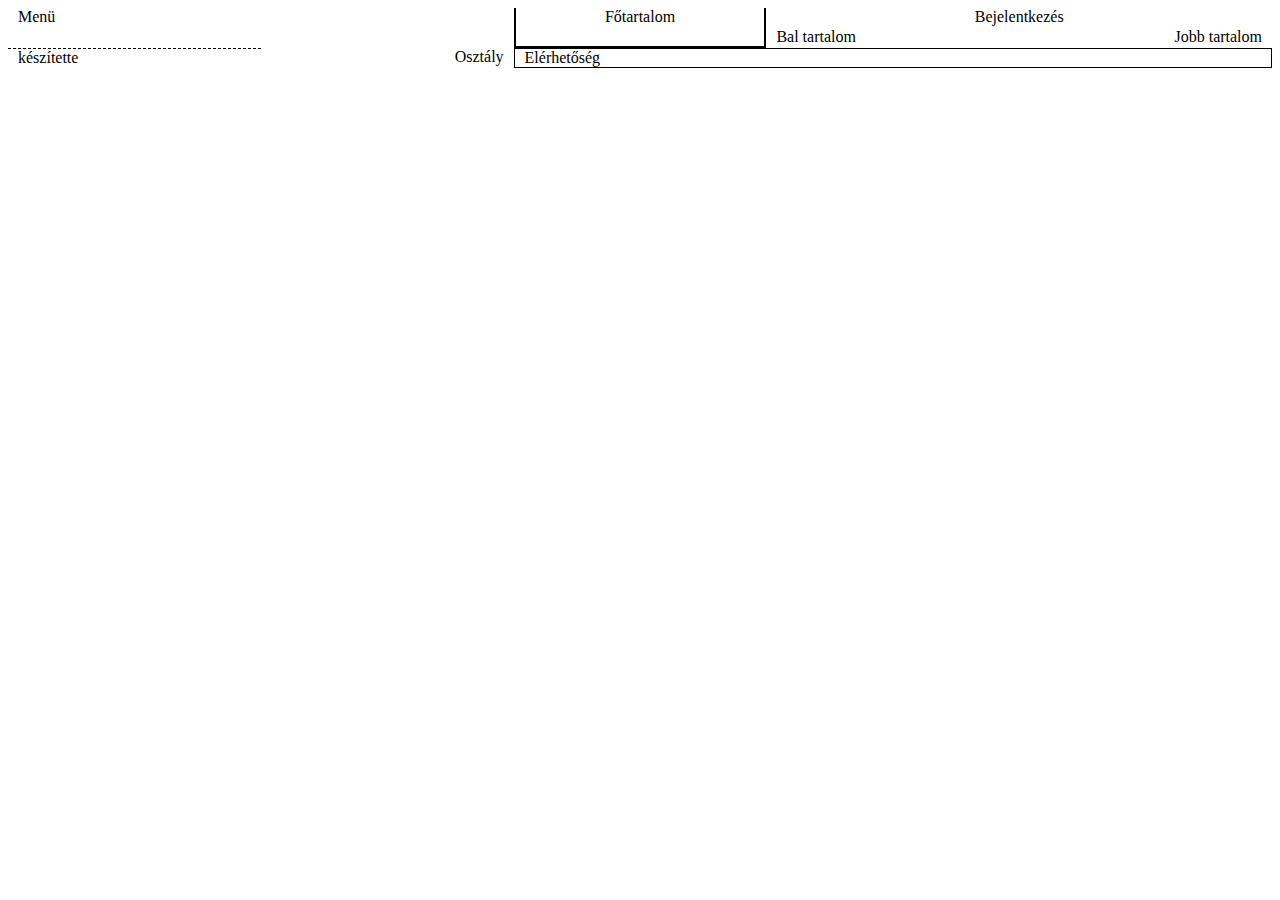
<file: elöző órai munka/racs1.html>
<!DOCTYPE html>
<html lang="en">
<head>
    <meta charset="UTF-8">
    <meta name="viewport" content="width=device-width, initial-scale=1.0">
    <title>grid gyakorlás</title>
    <link rel="stylesheet" href="racsatilus.css">
</head>
<body>
    <div id="tartalom">
        <nav>Menü</nav>
        <main>Főtartalom</main>
        <section id="bejelentkezes">Bejelentkezés</section>
        <section id="baltartalom">Bal tartalom</section>
        <section id="jobbtartalom">Jobb tartalom</section>
        <article id="keszitette">készítette</article>
        <article id="osztaly">Osztály</article>
        <footer>Elérhetőség</footer>
    </div>
</body>
</html>
</file>
<file: elöző órai munka/racsatilus.css>
div>*{
    padding-left: 10px;
    padding-right: 10px;
}
nav{
    grid-area: me;
}

main{
    grid-area: fo;
    border: double 2px black;
    border-top: 0px;
}

#bejelentkezes{
    grid-area: be;

}

#jobbtartalom{
    grid-area: jo;
}

#baltartalom{
    grid-area:ba;
}

#keszitette{
    grid-area: ke;
    border-top: dashed 1px black;
}

#osztaly{
    grid-area: os;
}
footer{
    grid-area: el;
    border: solid 1px black;

}
#tartalom{
    display: grid;
    grid-template-columns: 1fr 1fr 1fr 1fr 1fr;
    grid-template-rows: 1fr 1fr 1fr;
    grid-template-areas: 
    'me me fo be be'
    'me me fo ba jo'
    'ke os el el el'
    ;
}

main, #bejelentkezes{
    text-align: center;
}
#osztaly, #jobbtartalom{
    text-align: right;
}
</file>
